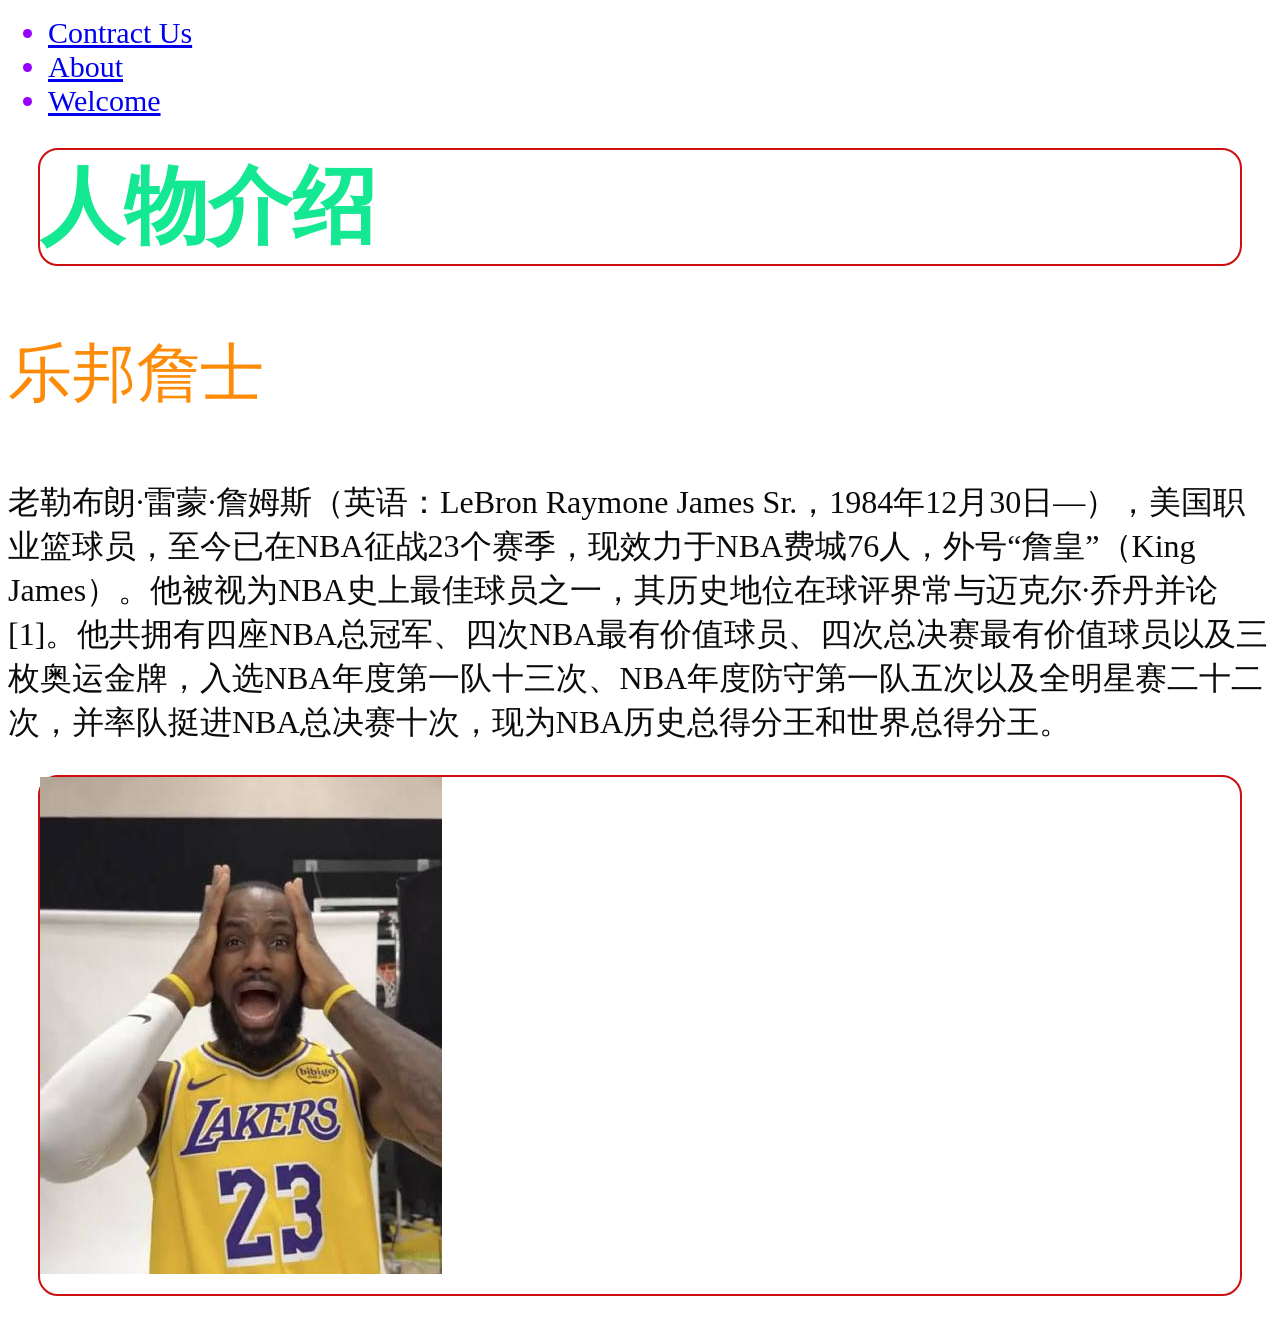
<file: index.html>
<!DOCTYPE html>
<html lang="en">
<head>
   <meta charset="UTF-8">
   <meta name="viewport" content="width=device-width, initial-scale=1.0">
   <title>King James</title>
  
   
    <link rel="stylesheet" href="main.css" />

    </head>
    <link rel="icon" href="images\favicon.ico">
<body>
    <nav>
    <ul>
         <li><a href="https://zh.wikipedia.org/wiki/%E5%8B%92%E5%B8%83%E6%9C%97%C2%B7%E8%A9%B9%E5%A7%86%E6%96%AF">Contract Us</a></li>
          <li><a href=https://www.instagram.com/kingjames>About</a></li>
          <li><a href=https://share.google/Vp15KI4CslXG5EmRj>Welcome</a></li>
    </ul>

    </nav>

    <h1>人物介绍</h1>
    <p>乐邦詹士</p>
    <p1>老勒布朗·雷蒙·詹姆斯（英语：LeBron Raymone James Sr.，1984年12月30日—），美国职业篮球员，至今已在NBA征战23个赛季，现效力于NBA费城76人，外号“詹皇”（King James）。他被视为NBA史上最佳球员之一，其历史地位在球评界常与迈克尔·乔丹并论[1]。他共拥有四座NBA总冠军、四次NBA最有价值球员、四次总决赛最有价值球员以及三枚奥运金牌，入选NBA年度第一队十三次、NBA年度防守第一队五次以及全明星赛二十二次，并率队挺进NBA总决赛十次，现为NBA历史总得分王和世界总得分王。</p1>
    <h1><img src=images\images.jpg ></h1>
    
</body>
</html>
</file>
<file: main.css>
h1{
       color:rgb(20, 232, 147);
       font-size:84px;
       font-family:cursive;
       border: 2px solid rgb(205, 15, 15);
       border-radius: 20px;
       margin:30px;
       
       }


   
    li{
       color:rgb(149, 0, 255);
       font-size:30px;
       font-family:cursive;
       }

    p{
       color:rgb(254, 139, 7);
       font-size:64px;
       font-family:fantasy;
       max-width:300px;
        max-height:300px;

    }
    p1{
       color:rgb(9, 10, 10);
       font-size:32px;
       font-family:cursive;
       }
    s{
       color:rgb(7, 65, 254);
       font-size:32px;
       font-family:Arial, Helvetica, sans-serif;

      s:hover{
      color:rgb(255, 0, 0);

   }
 }
  
    body {
    background-image:linear-gradient(rgba(255,255,255,0.7)), url("images/0.jpg");
    background-size: cover;
    background-position: center;
    background-repeat: no-repeat;
    min-height: 100vh;
}
</file>
